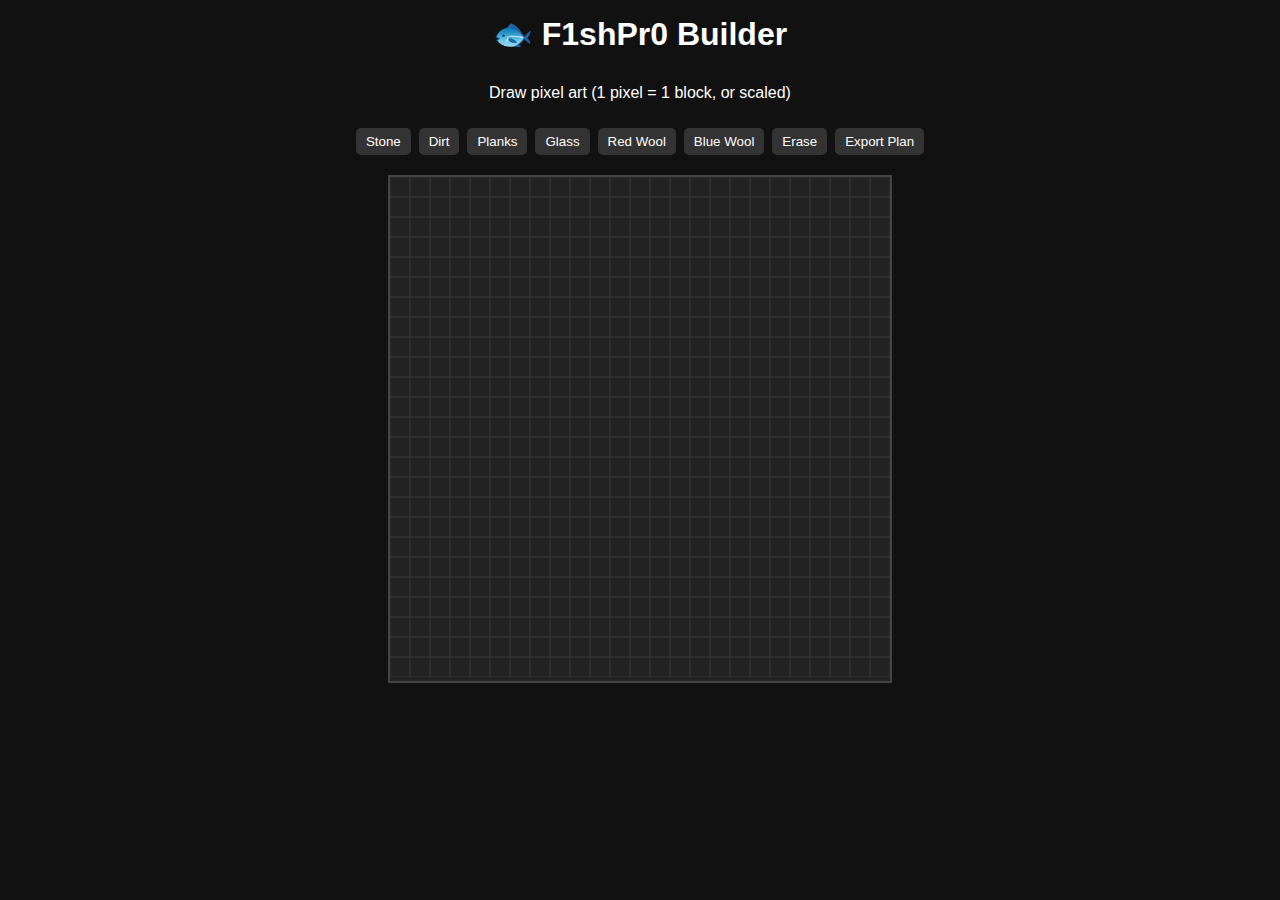
<file: build.html>
<!DOCTYPE html>
<html lang="en">
<head>
  <meta charset="UTF-8">
  <title>F1shPr0 Builder</title>
  <style>
    body, html {
      margin: 0;
      padding: 0;
      height: 100%;
      font-family: Arial, sans-serif;
      background: #111;
      color: white;
      display: flex;
      flex-direction: column;
      align-items: center;
    }

    h1 {
      margin: 15px 0;
    }

    #toolbar {
      margin: 10px;
      display: flex;
      flex-wrap: wrap;
      gap: 8px;
      justify-content: center;
    }

    #toolbar button {
      padding: 6px 10px;
      border: none;
      border-radius: 5px;
      cursor: pointer;
      background: #333;
      color: white;
    }

    #toolbar button.active {
      background: #0a0;
    }

    #canvasWrapper {
      border: 2px solid #444;
      background: #222;
      position: relative;
      margin-top: 10px;
    }

    canvas {
      cursor: crosshair;
    }

    #exportBox {
      margin-top: 15px;
      width: 80%;
      max-width: 600px;
      background: #222;
      padding: 10px;
      border-radius: 8px;
      display: none;
      white-space: pre-wrap;
      word-wrap: break-word;
      overflow-x: auto;
    }
  </style>
</head>
<body>
  <h1>🐟 F1shPr0 Builder</h1>
  <p>Draw pixel art (1 pixel = 1 block, or scaled)</p>

  <div id="toolbar">
    <button onclick="setBlock('stone')">Stone</button>
    <button onclick="setBlock('dirt')">Dirt</button>
    <button onclick="setBlock('oak_planks')">Planks</button>
    <button onclick="setBlock('glass')">Glass</button>
    <button onclick="setBlock('wool_red')">Red Wool</button>
    <button onclick="setBlock('wool_blue')">Blue Wool</button>
    <button onclick="setBlock('erase')">Erase</button>
    <button onclick="exportPlan()">Export Plan</button>
  </div>

  <div id="canvasWrapper">
    <canvas id="builderCanvas" width="500" height="500"></canvas>
  </div>

  <div id="exportBox"></div>

  <script>
    const canvas = document.getElementById("builderCanvas");
    const ctx = canvas.getContext("2d");
    const gridSize = 20; // pixel size (20px per block)
    let currentBlock = "stone";

    const colors = {
      "stone": "#777",
      "dirt": "#8B4513",
      "oak_planks": "#DEB887",
      "glass": "#88DDEE",
      "wool_red": "#FF3333",
      "wool_blue": "#3366FF",
      "erase": "#222"
    };

    const grid = Array(canvas.width / gridSize).fill().map(() => Array(canvas.height / gridSize).fill(""));

    function drawGrid() {
      ctx.fillStyle = "#222";
      ctx.fillRect(0, 0, canvas.width, canvas.height);

      for (let x = 0; x < canvas.width; x += gridSize) {
        for (let y = 0; y < canvas.height; y += gridSize) {
          ctx.strokeStyle = "#333";
          ctx.strokeRect(x, y, gridSize, gridSize);
        }
      }

      for (let gx = 0; gx < grid.length; gx++) {
        for (let gy = 0; gy < grid[gx].length; gy++) {
          if (grid[gx][gy]) {
            ctx.fillStyle = colors[grid[gx][gy]];
            ctx.fillRect(gx * gridSize, gy * gridSize, gridSize, gridSize);
          }
        }
      }
    }

    function setBlock(block) {
      currentBlock = block;
      document.querySelectorAll("#toolbar button").forEach(btn => btn.classList.remove("active"));
      [...document.querySelectorAll("#toolbar button")].find(btn => btn.textContent.toLowerCase().includes(block.replace("_", " ")))?.classList.add("active");
    }

    canvas.addEventListener("click", (e) => {
      const rect = canvas.getBoundingClientRect();
      const x = Math.floor((e.clientX - rect.left) / gridSize);
      const y = Math.floor((e.clientY - rect.top) / gridSize);
      grid[x][y] = currentBlock === "erase" ? "" : currentBlock;
      drawGrid();
    });

    function exportPlan() {
      let plan = [];
      for (let x = 0; x < grid.length; x++) {
        for (let y = 0; y < grid[x].length; y++) {
          if (grid[x][y]) {
            plan.push({ x, y, block: grid[x][y] });
          }
        }
      }
      const exportBox = document.getElementById("exportBox");
      exportBox.style.display = "block";
      exportBox.textContent = JSON.stringify(plan, null, 2);
    }

    // Initial draw
    drawGrid();
  </script>
</body>
</html>
</file>
